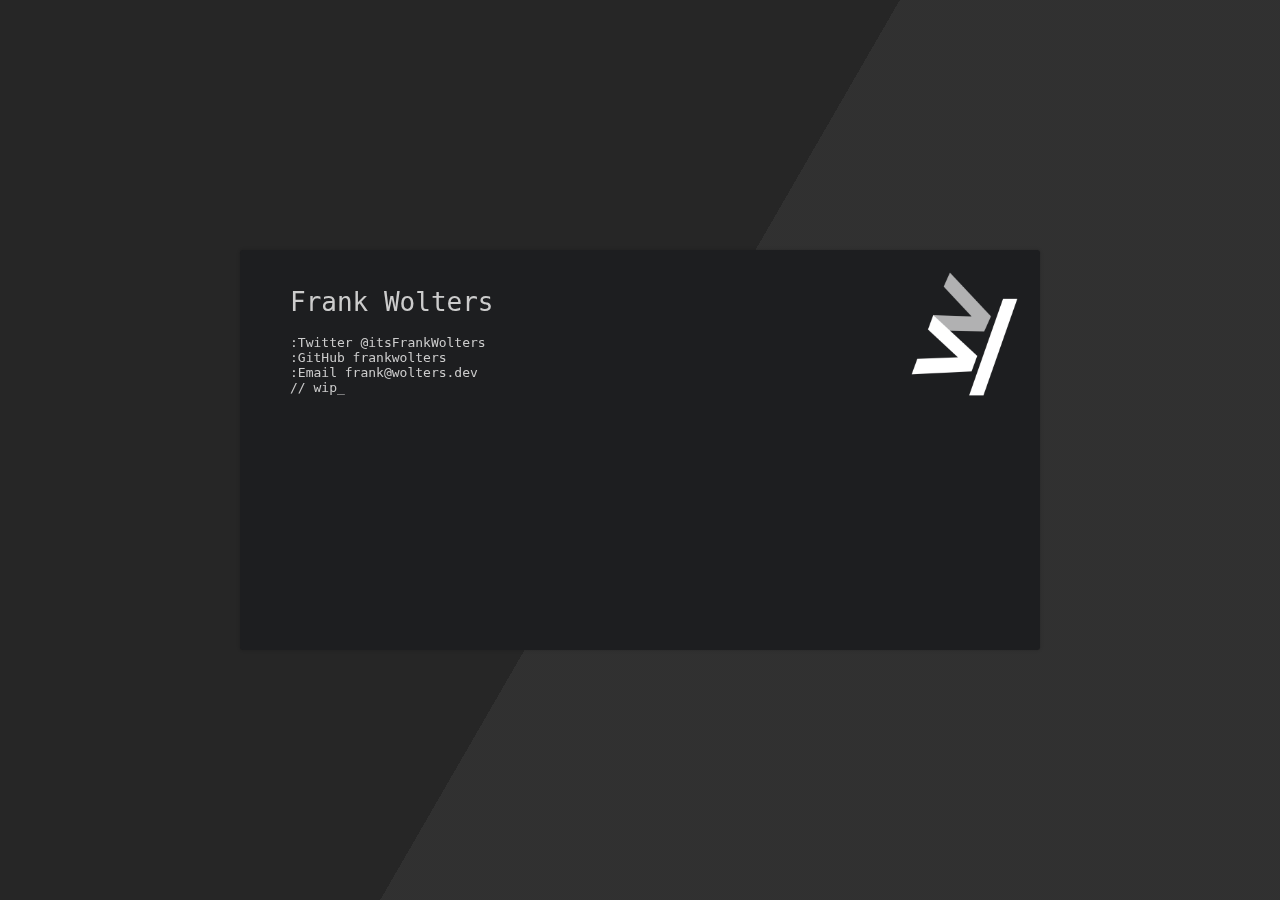
<file: archive/index.html>
<!DOCTYPE html>
<html>
<head>
	<title>Frank Wolters</title>
	<link rel="stylesheet" href="styles/styles.css">
</head>
<body>
<div class="bg"></div>
<div class="bg bg2"></div>
<div class="bg bg3"></div>
<div class="content">
  <h1>Frank Wolters</h1>
  <img src="images/wolters-dev-logo.png" width="" height="128" alt="" style="position: absolute;top: 20px;right: 20px;">
  <p>
	:Twitter @itsFrankWolters<br>
	:GitHub frankwolters<br>
	:Email frank@wolters.dev<br>
	// wip_
  </p>
</div>
</body>
</html>
</file>
<file: archive/styles/styles.css>
/*
  Color palette: 
  bg: #060b28
  mid: 084965
  fg: eeeeec
  cool: 0b1135

  love this blue: 35b5d7
*/

html {
  height:100%;
}

body {
  margin:0;
  color: #ccc;
  font-family: monospace;
}

.bg {
  animation:slide 3s ease-in-out infinite alternate;
  background-image: linear-gradient(-60deg, #141414 50%, #080808 50%);
  bottom:0;
  left:-50%;
  opacity:.5;
  position:fixed;
  right:-50%;
  top:0;
  z-index:-1;
}

.bg2 {
  animation-direction:alternate-reverse;
  animation-duration:4s;
}

.bg3 {
  animation-duration:5s;
}

.content {
  height: 400px;
  width: 800px;
  background-color: #1d1e20;
  border-radius:.25em;
  box-shadow:0 0 .25em rgba(0,0,0,.25);
  box-sizing:border-box;
  padding: 20px 50px;
  left:50%;
  position:fixed;
  top:50%;
  transform:translate(-50%, -50%);
}

h1 {
  font-family: monospace;
  color: #ccc;
  font-weight: normal;
}

@keyframes slide {
  0% {
    transform:translateX(-25%);
  }
  100% {
    transform:translateX(25%);
  }
}
</file>
